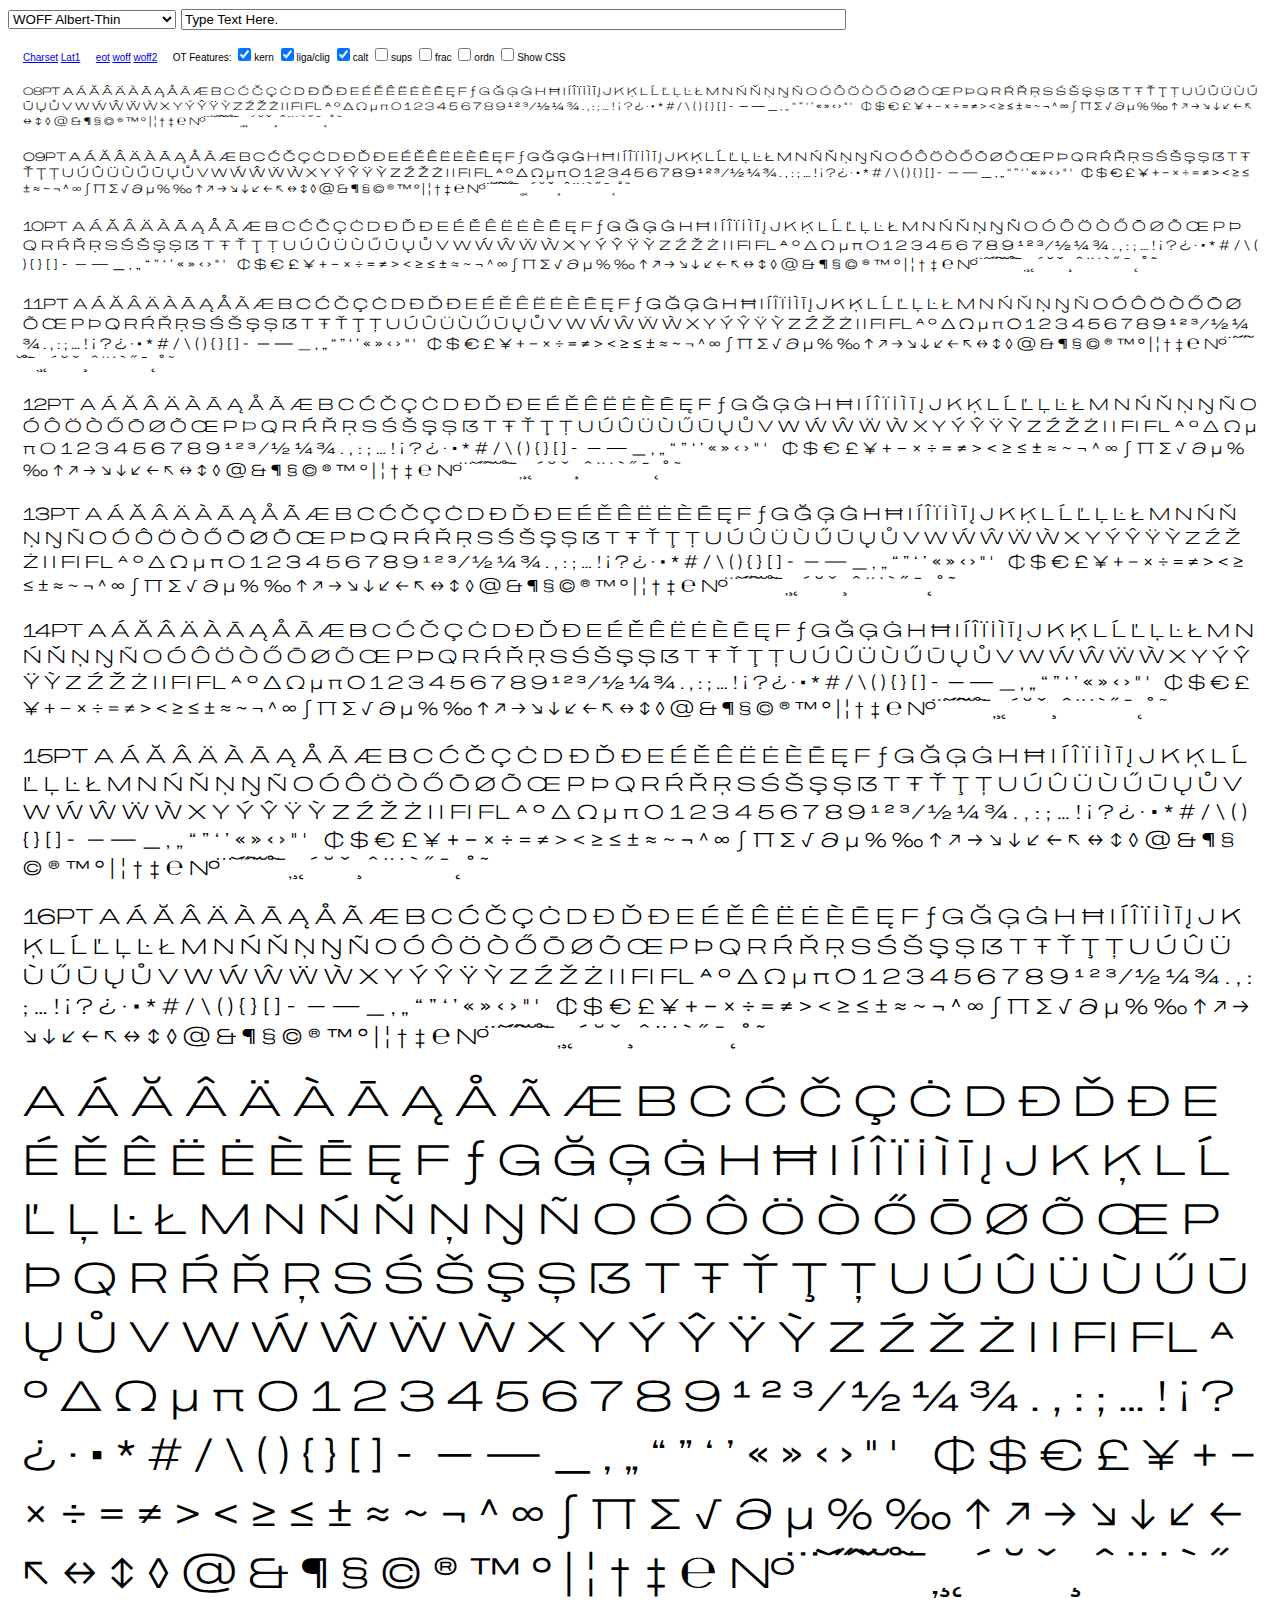
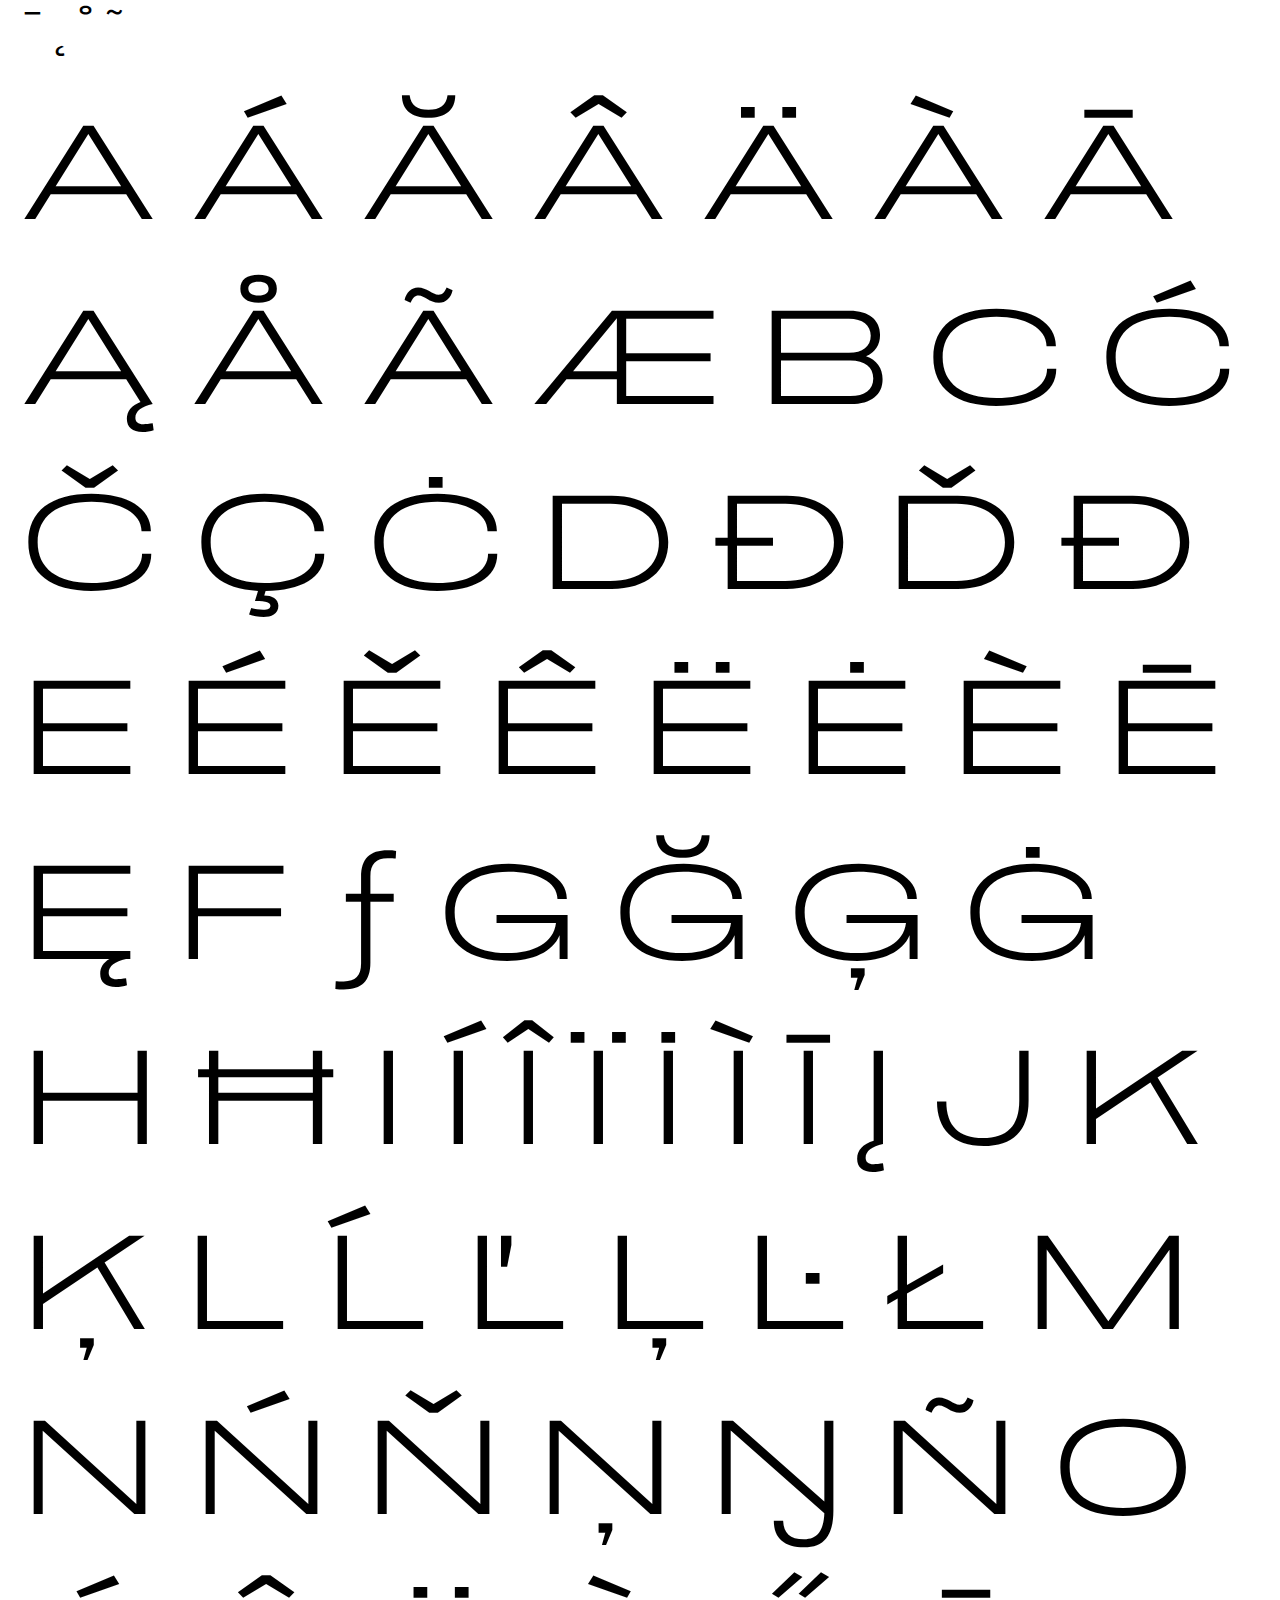
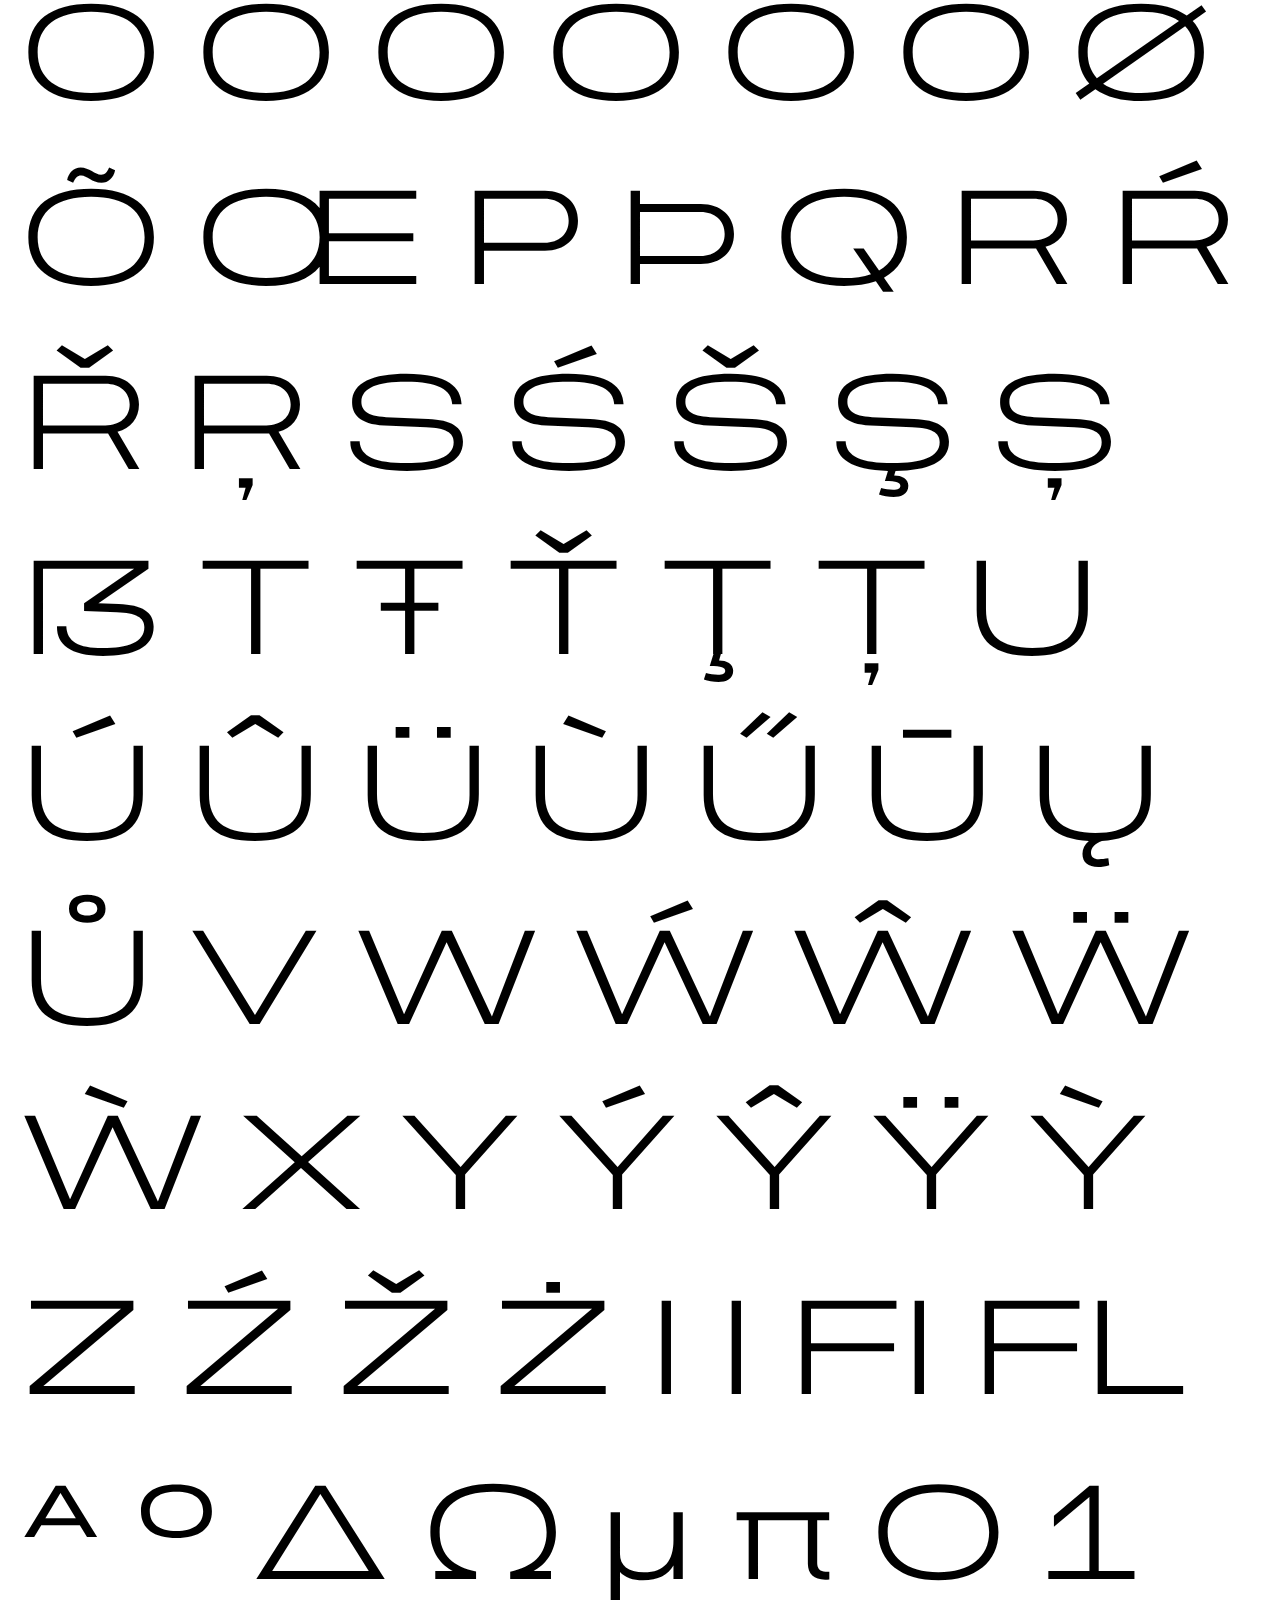
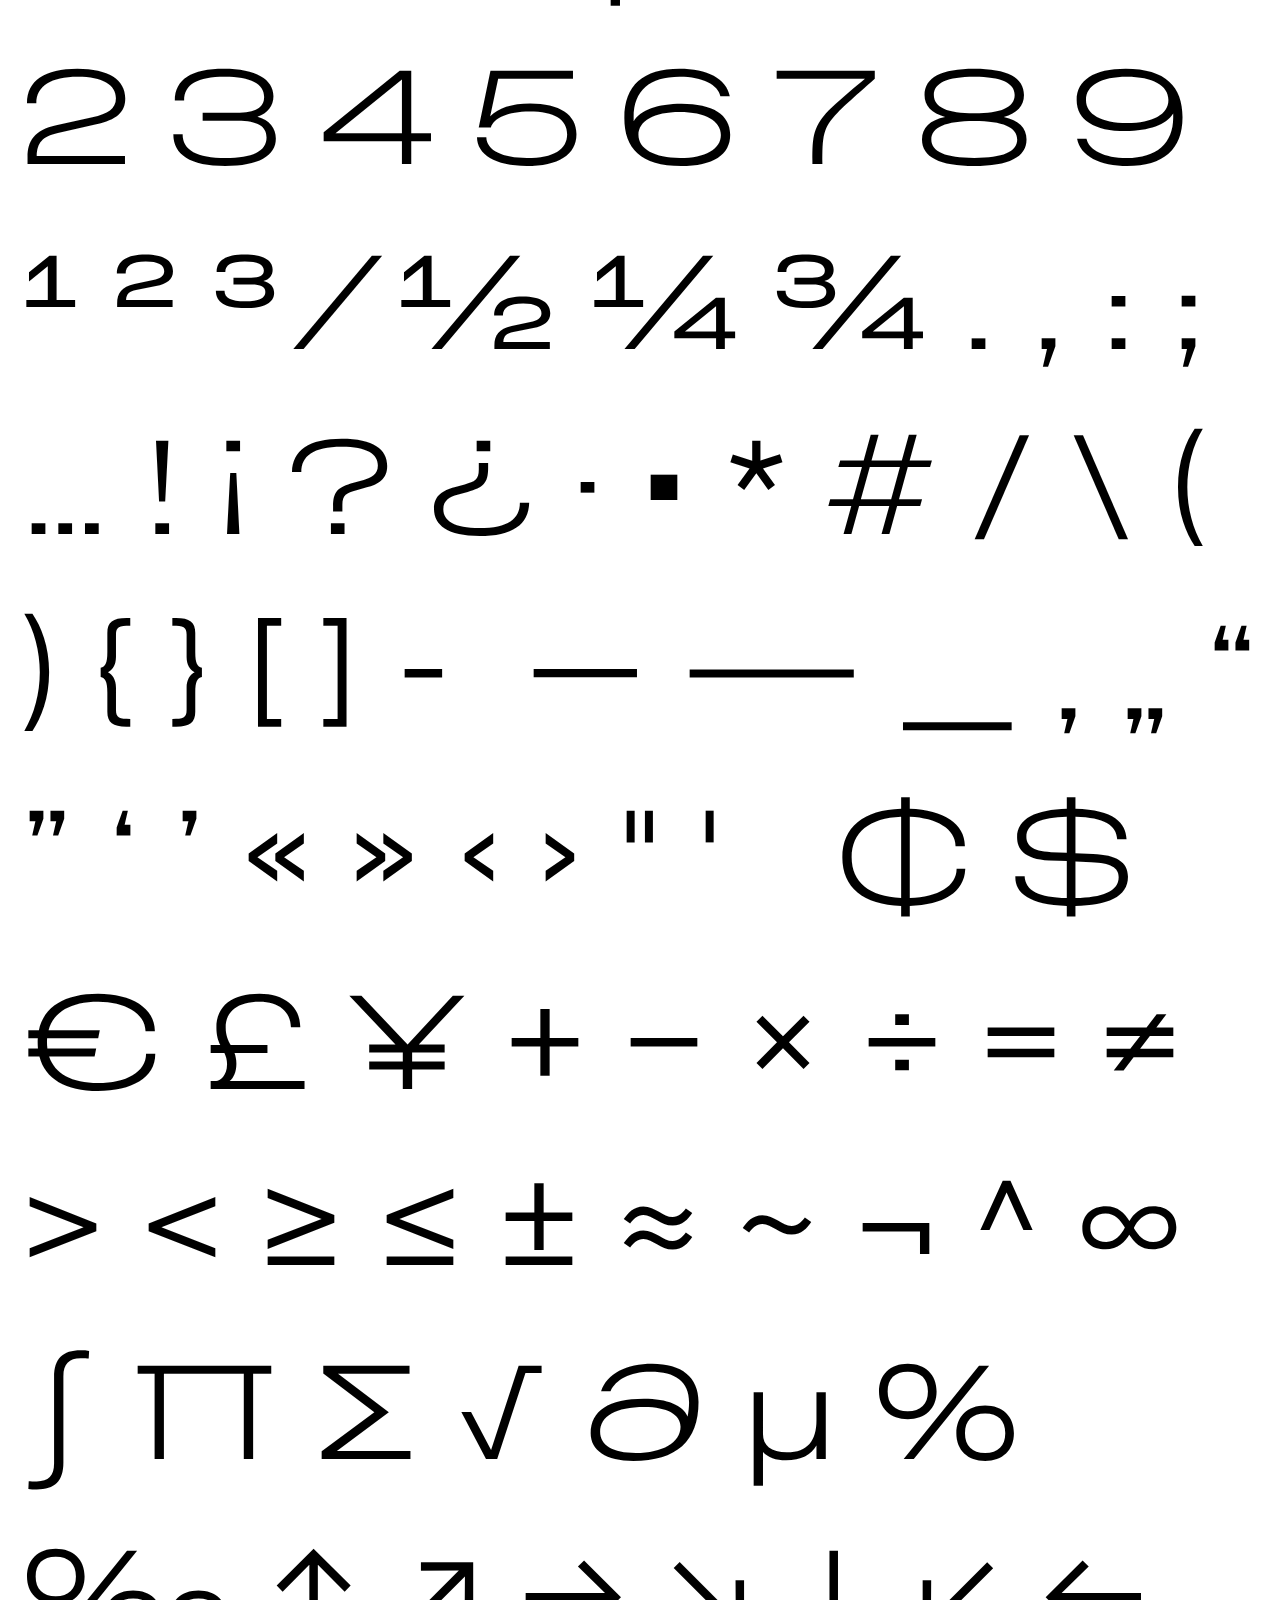
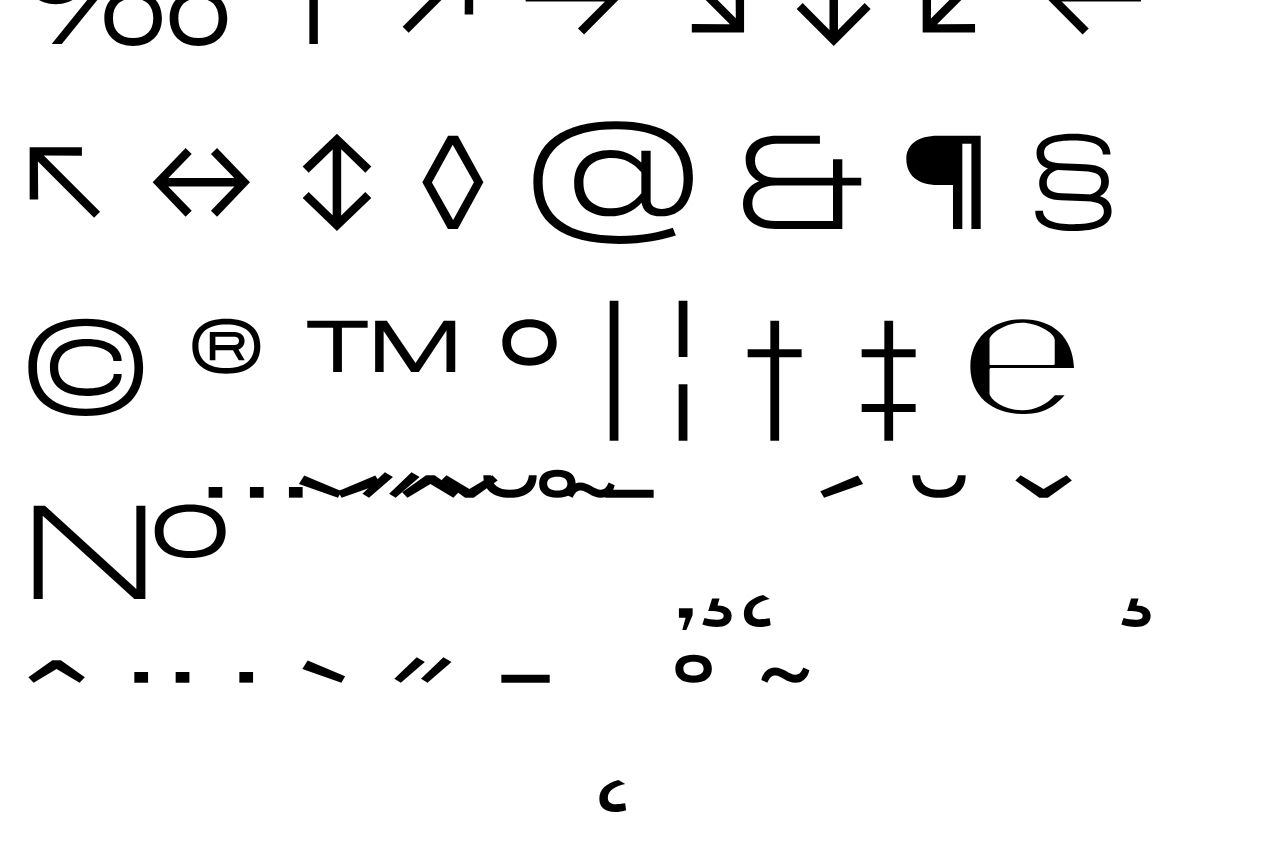
<file: fonts/fonttest.html>
<head>
	<meta http-equiv="Content-type" content="text/html; charset=utf-8">
	<meta http-equiv="X-UA-Compatible" content="IE=9">
	<title>Albert</title>
	<style type="text/css" media="screen">
		@font-face { font-family: 'WOFF Albert-Thin'; src: url('Albert-Thin.woff'); }
		@font-face { font-family: 'WOFF Albert-Extralight'; src: url('Albert-Extralight.woff'); }
		@font-face { font-family: 'WOFF Albert-Light'; src: url('Albert-Light.woff'); }
		@font-face { font-family: 'WOFF Albert-Regular'; src: url('Albert-Regular.woff'); }
		@font-face { font-family: 'WOFF Albert-Medium'; src: url('Albert-Medium.woff'); }
		@font-face { font-family: 'WOFF Albert-Semibold'; src: url('Albert-Semibold.woff'); }
		@font-face { font-family: 'WOFF Albert-Bold'; src: url('Albert-Bold.woff'); }
		@font-face { font-family: 'WOFF Albert-Extrabold'; src: url('Albert-Extrabold.woff'); }
		@font-face { font-family: 'WOFF Albert-Black'; src: url('Albert-Black.woff'); }
		@font-face { font-family: 'WOFF2 Albert-Thin'; src: url('Albert-Thin.woff2'); }
		@font-face { font-family: 'WOFF2 Albert-Extralight'; src: url('Albert-Extralight.woff2'); }
		@font-face { font-family: 'WOFF2 Albert-Light'; src: url('Albert-Light.woff2'); }
		@font-face { font-family: 'WOFF2 Albert-Regular'; src: url('Albert-Regular.woff2'); }
		@font-face { font-family: 'WOFF2 Albert-Medium'; src: url('Albert-Medium.woff2'); }
		@font-face { font-family: 'WOFF2 Albert-Semibold'; src: url('Albert-Semibold.woff2'); }
		@font-face { font-family: 'WOFF2 Albert-Bold'; src: url('Albert-Bold.woff2'); }
		@font-face { font-family: 'WOFF2 Albert-Extrabold'; src: url('Albert-Extrabold.woff2'); }
		@font-face { font-family: 'WOFF2 Albert-Black'; src: url('Albert-Black.woff2'); }
		@font-face { font-family: 'EOT Albert-Thin'; src: url('Albert-Thin.eot'); }
		@font-face { font-family: 'EOT Albert-Extralight'; src: url('Albert-Extralight.eot'); }
		@font-face { font-family: 'EOT Albert-Light'; src: url('Albert-Light.eot'); }
		@font-face { font-family: 'EOT Albert-Regular'; src: url('Albert-Regular.eot'); }
		@font-face { font-family: 'EOT Albert-Medium'; src: url('Albert-Medium.eot'); }
		@font-face { font-family: 'EOT Albert-Semibold'; src: url('Albert-Semibold.eot'); }
		@font-face { font-family: 'EOT Albert-Bold'; src: url('Albert-Bold.eot'); }
		@font-face { font-family: 'EOT Albert-Extrabold'; src: url('Albert-Extrabold.eot'); }
		@font-face { font-family: 'EOT Albert-Black'; src: url('Albert-Black.eot'); }
		
		body { 
			font-family: "WOFF Albert-Thin"; 
			font-feature-settings: "kern" on, "liga" on, "calt" on;
			-moz-font-feature-settings: "kern" on, "liga" on, "calt" on;
			-webkit-font-feature-settings: "kern" on, "liga" on, "calt" on;
			-ms-font-feature-settings: "kern" on, "liga" on, "calt" on;
			-o-font-feature-settings: "kern" on, "liga" on, "calt" on;
		}
		p { padding: 5px; margin: 10px; }
		p#p08 { font-size: 08pt; }
		p#p09 { font-size: 09pt; }
		p#p10 { font-size: 10pt; }
		p#p11 { font-size: 11pt; }
		p#p12 { font-size: 12pt; }
		p#p13 { font-size: 13pt; }
		p#p14 { font-size: 14pt; }
		p#p15 { font-size: 15pt; }
		p#p16 { font-size: 16pt; }
		p#largeParagraph { font-size: 32pt; }
		p#veryLargeParagraph { font-size: 100pt; }		
	</style>
	<script type="text/javascript">
		function updateParagraph() {
			// update paragraph text based on user input:
			var txt = document.getElementById('textInput');
			var paragraphs = ['p08','p09','p10','p11','p12','p13','p14','p15','p16','largeParagraph','veryLargeParagraph'];
			for (i = 0; i < paragraphs.length; i++) {
				paragraphID = paragraphs[i];
				var paragraph = document.getElementById(paragraphID);
				paragraph.textContent = txt.value;
			}
		}
		function updateFeatures() {
			// update features based on user input:
			// first, get feature on/off line:
			var cssCode = "";
			var codeLine = "";
			var checkboxes = document.getElementsByClassName("otFeature")
			for (i = 0; i < checkboxes.length; i++) {
				var checkbox = checkboxes[i];
				codeLine += '"'+checkbox.name+'" ';
				codeLine += checkbox.checked ? 'on, ' : 'off, ';
				if (checkbox.name=="kern") {
					cssCode += "font-kerning: "
					cssCode += checkbox.checked ? 'normal; ' : 'none; ';
				} else if (checkbox.name=="liga") {
					codeLine += '"clig" '
					codeLine += checkbox.checked ? 'on, ' : 'off, ';
					cssCode += "font-variant-ligatures: "
					cssCode += checkbox.checked ? 'common-ligatures contextual; ' : 'no-common-ligatures no-contextual; ';
				} else if (checkbox.name=="dlig") {
					cssCode += "font-variant-ligatures: "
					cssCode += checkbox.checked ? 'discretionary-ligatures; ' : 'no-discretionary-ligatures; ';
				} else if (checkbox.name=="hlig") {
					cssCode += "font-variant-ligatures: "
					cssCode += checkbox.checked ? 'historical-ligatures; ' : 'no-historical-ligatures; ';
				}
			}
			codeLine = codeLine.slice(0, -2)
			
			// then, apply line for every browser:
			var prefixes = ["","-moz-","-webkit-","-ms-","-o-",];
			var suffix = "font-feature-settings: "
			for (i = 0; i < prefixes.length; i++) {
				var prefix = prefixes[i];
				cssCode += prefix
				cssCode += suffix
				cssCode += codeLine
				cssCode += "; "
			}
			
			document.getElementById('fontTestBody').style.cssText = cssCode;
			document.getElementById('featureLine').innerHTML = cssCode.replace(/;/g,";<br/>");
			changeFont();
		}
		function changeFont() {
			var selector = document.getElementById('fontFamilySelector');
			var selected_index = selector.selectedIndex;
			var selected_option_text = selector.options[selected_index].text;
			document.getElementById('fontTestBody').style.fontFamily = selected_option_text;
		}
		function setDefaultText(defaultText) {
			document.getElementById('textInput').value = decodeEntities(defaultText);
			updateParagraph();
		}
		function setLat1() {
			var lat1 = "abcdefghijklm nopqrstuvwxyz ABCDEFGHIJKLM NOPQRSTUVWXYZ &Agrave;&Aacute;&Acirc;&Atilde;&Auml;&Aring;&AElig;&Ccedil;&Egrave;&Eacute;&Ecirc;&Euml;&Igrave;&Iacute;&Icirc;&Iuml;&ETH;&Ntilde;&Ograve;&Oacute;&Ocirc;&Otilde;&Ouml;&Oslash;&OElig;&THORN;&Ugrave;&Uacute;&Ucirc;&Uuml;&Yacute;&Yuml; &agrave;&aacute;&acirc;&atilde;&auml;&aring;&aelig;&ccedil;&egrave;&eacute;&ecirc;&euml;&igrave;&iacute;&icirc;&iuml;&eth;&ntilde;&ograve;&oacute;&ocirc;&otilde;&ouml;&oslash;&oelig;&thorn;&szlig;&ugrave;&uacute;&ucirc;&uuml;&yacute;&yuml; .,:;&middot;&hellip;&iquest;?&iexcl;!&laquo;&raquo;&lsaquo;&rsaquo; /|&brvbar;\()[]{}_-&ndash;&mdash;&sbquo;&bdquo;&lsquo;&rsquo;&ldquo;&rdquo;&quot;&#x27; #&amp;&sect;@&bull;&shy;*&dagger;&Dagger;&para; +&times;&divide;&plusmn;=&lt;&gt;&not;&mu; ^~&acute;`&circ;&macr;&tilde;&uml;&cedil; &yen;&euro;&pound;$&cent;&curren;&fnof; &trade;&reg;&copy; 1234567890 &ordf;&ordm;&deg;%&permil; &sup1;&sup2;&sup3;&frac14;&frac12;&frac34;";
			return setDefaultText(lat1);
		}
		function setCharset() {
			var completeCharSet = "&#x0041; &#x00C1; &#x0102; &#x00C2; &#x00C4; &#x00C0; &#x0100; &#x0104; &#x00C5; &#x00C3; &#x00C6; &#x0042; &#x0043; &#x0106; &#x010C; &#x00C7; &#x010A; &#x0044; &#x00D0; &#x010E; &#x0110; &#x0045; &#x00C9; &#x011A; &#x00CA; &#x00CB; &#x0116; &#x00C8; &#x0112; &#x0118; &#x0046; &#x0191; &#x0047; &#x011E; &#x0122; &#x0120; &#x0048; &#x0126; &#x0049; &#x00CD; &#x00CE; &#x00CF; &#x0130; &#x00CC; &#x012A; &#x012E; &#x004A; &#x004B; &#x0136; &#x004C; &#x0139; &#x013D; &#x013B; &#x013F; &#x0141; &#x004D; &#x004E; &#x0143; &#x0147; &#x0145; &#x014A; &#x00D1; &#x004F; &#x00D3; &#x00D4; &#x00D6; &#x00D2; &#x0150; &#x014C; &#x00D8; &#x00D5; &#x0152; &#x0050; &#x00DE; &#x0051; &#x0052; &#x0154; &#x0158; &#x0156; &#x0053; &#x015A; &#x0160; &#x015E; &#x0218; &#x1E9E; &#x0054; &#x0166; &#x0164; &#x0162; &#x021A; &#x0055; &#x00DA; &#x00DB; &#x00DC; &#x00D9; &#x0170; &#x016A; &#x0172; &#x016E; &#x0056; &#x0057; &#x1E82; &#x0174; &#x1E84; &#x1E80; &#x0058; &#x0059; &#x00DD; &#x0176; &#x0178; &#x1EF2; &#x005A; &#x0179; &#x017D; &#x017B; &#x0069; &#x0131; &#xFB01; &#xFB02; &#x00AA; &#x00BA; &#x0394; &#x03A9; &#x03BC; &#x03C0; &#x0030; &#x0031; &#x0032; &#x0033; &#x0034; &#x0035; &#x0036; &#x0037; &#x0038; &#x0039; &#x00B9; &#x00B2; &#x00B3; &#x2044; &#x00BD; &#x00BC; &#x00BE; &#x002E; &#x002C; &#x003A; &#x003B; &#x2026; &#x0021; &#x00A1; &#x003F; &#x00BF; &#x00B7; &#x2022; &#x002A; &#x0023; &#x002F; &#x005C; &#x0028; &#x0029; &#x007B; &#x007D; &#x005B; &#x005D; &#x002D; &#x00AD; &#x2013; &#x2014; &#x005F; &#x201A; &#x201E; &#x201C; &#x201D; &#x2018; &#x2019; &#x00AB; &#x00BB; &#x2039; &#x203A; &#x0022; &#x0027; &#x0020; &#x00A0; &#x00A2; &#x0024; &#x20AC; &#x00A3; &#x00A5; &#x002B; &#x2212; &#x00D7; &#x00F7; &#x003D; &#x2260; &#x003E; &#x003C; &#x2265; &#x2264; &#x00B1; &#x2248; &#x007E; &#x00AC; &#x005E; &#x221E; &#x222B; &#x220F; &#x2211; &#x221A; &#x2202; &#x00B5; &#x0025; &#x2030; &#x2191; &#x2197; &#x2192; &#x2198; &#x2193; &#x2199; &#x2190; &#x2196; &#x2194; &#x2195; &#x25CA; &#x0040; &#x0026; &#x00B6; &#x00A7; &#x00A9; &#x00AE; &#x2122; &#x00B0; &#x007C; &#x00A6; &#x2020; &#x2021; &#x212E; &#x2116; &#x0308; &#x0307; &#x0300; &#x0301; &#x030B; &#x0302; &#x030C; &#x0306; &#x030A; &#x0303; &#x0304; &#x0326; &#x0327; &#x0328; &#x00B4; &#x02D8; &#x02C7; &#x00B8; &#x02C6; &#x00A8; &#x02D9; &#x0060; &#x02DD; &#x00AF; &#x02DB; &#x02DA; &#x02DC;";
			setDefaultText(completeCharSet);
		}
		function decodeEntities(string){
			var elem = document.createElement('div');
			elem.innerHTML = string;
			return elem.textContent;
		}
	</script>
</head>
<body id="fontTestBody">
	<select size="1" id="fontFamilySelector" name="fontFamilySelector" onchange="changeFont()">
		<option value="Albert-Thin.woff">WOFF Albert-Thin</option>
		<option value="Albert-Extralight.woff">WOFF Albert-Extralight</option>
		<option value="Albert-Light.woff">WOFF Albert-Light</option>
		<option value="Albert-Regular.woff">WOFF Albert-Regular</option>
		<option value="Albert-Medium.woff">WOFF Albert-Medium</option>
		<option value="Albert-Semibold.woff">WOFF Albert-Semibold</option>
		<option value="Albert-Bold.woff">WOFF Albert-Bold</option>
		<option value="Albert-Extrabold.woff">WOFF Albert-Extrabold</option>
		<option value="Albert-Black.woff">WOFF Albert-Black</option>
		<option value="Albert-Thin.woff2">WOFF2 Albert-Thin</option>
		<option value="Albert-Extralight.woff2">WOFF2 Albert-Extralight</option>
		<option value="Albert-Light.woff2">WOFF2 Albert-Light</option>
		<option value="Albert-Regular.woff2">WOFF2 Albert-Regular</option>
		<option value="Albert-Medium.woff2">WOFF2 Albert-Medium</option>
		<option value="Albert-Semibold.woff2">WOFF2 Albert-Semibold</option>
		<option value="Albert-Bold.woff2">WOFF2 Albert-Bold</option>
		<option value="Albert-Extrabold.woff2">WOFF2 Albert-Extrabold</option>
		<option value="Albert-Black.woff2">WOFF2 Albert-Black</option>
		<option value="Albert-Thin.eot">EOT Albert-Thin</option>
		<option value="Albert-Extralight.eot">EOT Albert-Extralight</option>
		<option value="Albert-Light.eot">EOT Albert-Light</option>
		<option value="Albert-Regular.eot">EOT Albert-Regular</option>
		<option value="Albert-Medium.eot">EOT Albert-Medium</option>
		<option value="Albert-Semibold.eot">EOT Albert-Semibold</option>
		<option value="Albert-Bold.eot">EOT Albert-Bold</option>
		<option value="Albert-Extrabold.eot">EOT Albert-Extrabold</option>
		<option value="Albert-Black.eot">EOT Albert-Black</option>
	</select>
	<input type="text" value="Type Text Here." id="textInput" onclick="this.select();" onkeyup="updateParagraph()" size="80" />
	<p style="font-size:x-small; font-family: sans-serif;">
		<a href="javascript:setCharset();">Charset</a>
		<a href="javascript:setLat1();">Lat1</a>
		&emsp;
		<a href="https://caniuse.com/#feat=eot">eot</a>
		<a href="https://caniuse.com/#feat=woff">woff</a>
		<a href="https://caniuse.com/#feat=woff2">woff2</a>
		&emsp;
		OT Features:
		<label><input type="checkbox" name="kern" value="kern" class="otFeature" onchange="updateFeatures()" checked>kern</label>
		<label><input type="checkbox" name="liga" value="liga" class="otFeature" onchange="updateFeatures()" checked>liga/clig</label>
		<label><input type="checkbox" name="calt" value="calt" class="otFeature" onchange="updateFeatures()" checked>calt</label>
		<label><input type="checkbox" name="sups" value="sups" class="otFeature" onchange="updateFeatures()">sups</label>
		<label><input type="checkbox" name="frac" value="frac" class="otFeature" onchange="updateFeatures()">frac</label>
		<label><input type="checkbox" name="ordn" value="ordn" class="otFeature" onchange="updateFeatures()">ordn</label>
		<label><input type="checkbox" name="show" value="show" onchange="updateFeatures();document.getElementById('featureLine').style.display=this.checked?'':'none'">Show CSS</label>
	</p>
	<p id="featureLine" style="font-size:x-small;font:sans-serif;display:none;">font-feature-settings: "kern" on, "liga" on, "calt" on;</p>
	<p id="p08">08pt &#x0041; &#x00C1; &#x0102; &#x00C2; &#x00C4; &#x00C0; &#x0100; &#x0104; &#x00C5; &#x00C3; &#x00C6; &#x0042; &#x0043; &#x0106; &#x010C; &#x00C7; &#x010A; &#x0044; &#x00D0; &#x010E; &#x0110; &#x0045; &#x00C9; &#x011A; &#x00CA; &#x00CB; &#x0116; &#x00C8; &#x0112; &#x0118; &#x0046; &#x0191; &#x0047; &#x011E; &#x0122; &#x0120; &#x0048; &#x0126; &#x0049; &#x00CD; &#x00CE; &#x00CF; &#x0130; &#x00CC; &#x012A; &#x012E; &#x004A; &#x004B; &#x0136; &#x004C; &#x0139; &#x013D; &#x013B; &#x013F; &#x0141; &#x004D; &#x004E; &#x0143; &#x0147; &#x0145; &#x014A; &#x00D1; &#x004F; &#x00D3; &#x00D4; &#x00D6; &#x00D2; &#x0150; &#x014C; &#x00D8; &#x00D5; &#x0152; &#x0050; &#x00DE; &#x0051; &#x0052; &#x0154; &#x0158; &#x0156; &#x0053; &#x015A; &#x0160; &#x015E; &#x0218; &#x1E9E; &#x0054; &#x0166; &#x0164; &#x0162; &#x021A; &#x0055; &#x00DA; &#x00DB; &#x00DC; &#x00D9; &#x0170; &#x016A; &#x0172; &#x016E; &#x0056; &#x0057; &#x1E82; &#x0174; &#x1E84; &#x1E80; &#x0058; &#x0059; &#x00DD; &#x0176; &#x0178; &#x1EF2; &#x005A; &#x0179; &#x017D; &#x017B; &#x0069; &#x0131; &#xFB01; &#xFB02; &#x00AA; &#x00BA; &#x0394; &#x03A9; &#x03BC; &#x03C0; &#x0030; &#x0031; &#x0032; &#x0033; &#x0034; &#x0035; &#x0036; &#x0037; &#x0038; &#x0039; &#x00B9; &#x00B2; &#x00B3; &#x2044; &#x00BD; &#x00BC; &#x00BE; &#x002E; &#x002C; &#x003A; &#x003B; &#x2026; &#x0021; &#x00A1; &#x003F; &#x00BF; &#x00B7; &#x2022; &#x002A; &#x0023; &#x002F; &#x005C; &#x0028; &#x0029; &#x007B; &#x007D; &#x005B; &#x005D; &#x002D; &#x00AD; &#x2013; &#x2014; &#x005F; &#x201A; &#x201E; &#x201C; &#x201D; &#x2018; &#x2019; &#x00AB; &#x00BB; &#x2039; &#x203A; &#x0022; &#x0027; &#x0020; &#x00A0; &#x00A2; &#x0024; &#x20AC; &#x00A3; &#x00A5; &#x002B; &#x2212; &#x00D7; &#x00F7; &#x003D; &#x2260; &#x003E; &#x003C; &#x2265; &#x2264; &#x00B1; &#x2248; &#x007E; &#x00AC; &#x005E; &#x221E; &#x222B; &#x220F; &#x2211; &#x221A; &#x2202; &#x00B5; &#x0025; &#x2030; &#x2191; &#x2197; &#x2192; &#x2198; &#x2193; &#x2199; &#x2190; &#x2196; &#x2194; &#x2195; &#x25CA; &#x0040; &#x0026; &#x00B6; &#x00A7; &#x00A9; &#x00AE; &#x2122; &#x00B0; &#x007C; &#x00A6; &#x2020; &#x2021; &#x212E; &#x2116; &#x0308; &#x0307; &#x0300; &#x0301; &#x030B; &#x0302; &#x030C; &#x0306; &#x030A; &#x0303; &#x0304; &#x0326; &#x0327; &#x0328; &#x00B4; &#x02D8; &#x02C7; &#x00B8; &#x02C6; &#x00A8; &#x02D9; &#x0060; &#x02DD; &#x00AF; &#x02DB; &#x02DA; &#x02DC;</p>
	<p id="p09">09pt &#x0041; &#x00C1; &#x0102; &#x00C2; &#x00C4; &#x00C0; &#x0100; &#x0104; &#x00C5; &#x00C3; &#x00C6; &#x0042; &#x0043; &#x0106; &#x010C; &#x00C7; &#x010A; &#x0044; &#x00D0; &#x010E; &#x0110; &#x0045; &#x00C9; &#x011A; &#x00CA; &#x00CB; &#x0116; &#x00C8; &#x0112; &#x0118; &#x0046; &#x0191; &#x0047; &#x011E; &#x0122; &#x0120; &#x0048; &#x0126; &#x0049; &#x00CD; &#x00CE; &#x00CF; &#x0130; &#x00CC; &#x012A; &#x012E; &#x004A; &#x004B; &#x0136; &#x004C; &#x0139; &#x013D; &#x013B; &#x013F; &#x0141; &#x004D; &#x004E; &#x0143; &#x0147; &#x0145; &#x014A; &#x00D1; &#x004F; &#x00D3; &#x00D4; &#x00D6; &#x00D2; &#x0150; &#x014C; &#x00D8; &#x00D5; &#x0152; &#x0050; &#x00DE; &#x0051; &#x0052; &#x0154; &#x0158; &#x0156; &#x0053; &#x015A; &#x0160; &#x015E; &#x0218; &#x1E9E; &#x0054; &#x0166; &#x0164; &#x0162; &#x021A; &#x0055; &#x00DA; &#x00DB; &#x00DC; &#x00D9; &#x0170; &#x016A; &#x0172; &#x016E; &#x0056; &#x0057; &#x1E82; &#x0174; &#x1E84; &#x1E80; &#x0058; &#x0059; &#x00DD; &#x0176; &#x0178; &#x1EF2; &#x005A; &#x0179; &#x017D; &#x017B; &#x0069; &#x0131; &#xFB01; &#xFB02; &#x00AA; &#x00BA; &#x0394; &#x03A9; &#x03BC; &#x03C0; &#x0030; &#x0031; &#x0032; &#x0033; &#x0034; &#x0035; &#x0036; &#x0037; &#x0038; &#x0039; &#x00B9; &#x00B2; &#x00B3; &#x2044; &#x00BD; &#x00BC; &#x00BE; &#x002E; &#x002C; &#x003A; &#x003B; &#x2026; &#x0021; &#x00A1; &#x003F; &#x00BF; &#x00B7; &#x2022; &#x002A; &#x0023; &#x002F; &#x005C; &#x0028; &#x0029; &#x007B; &#x007D; &#x005B; &#x005D; &#x002D; &#x00AD; &#x2013; &#x2014; &#x005F; &#x201A; &#x201E; &#x201C; &#x201D; &#x2018; &#x2019; &#x00AB; &#x00BB; &#x2039; &#x203A; &#x0022; &#x0027; &#x0020; &#x00A0; &#x00A2; &#x0024; &#x20AC; &#x00A3; &#x00A5; &#x002B; &#x2212; &#x00D7; &#x00F7; &#x003D; &#x2260; &#x003E; &#x003C; &#x2265; &#x2264; &#x00B1; &#x2248; &#x007E; &#x00AC; &#x005E; &#x221E; &#x222B; &#x220F; &#x2211; &#x221A; &#x2202; &#x00B5; &#x0025; &#x2030; &#x2191; &#x2197; &#x2192; &#x2198; &#x2193; &#x2199; &#x2190; &#x2196; &#x2194; &#x2195; &#x25CA; &#x0040; &#x0026; &#x00B6; &#x00A7; &#x00A9; &#x00AE; &#x2122; &#x00B0; &#x007C; &#x00A6; &#x2020; &#x2021; &#x212E; &#x2116; &#x0308; &#x0307; &#x0300; &#x0301; &#x030B; &#x0302; &#x030C; &#x0306; &#x030A; &#x0303; &#x0304; &#x0326; &#x0327; &#x0328; &#x00B4; &#x02D8; &#x02C7; &#x00B8; &#x02C6; &#x00A8; &#x02D9; &#x0060; &#x02DD; &#x00AF; &#x02DB; &#x02DA; &#x02DC;</p>
	<p id="p10">10pt &#x0041; &#x00C1; &#x0102; &#x00C2; &#x00C4; &#x00C0; &#x0100; &#x0104; &#x00C5; &#x00C3; &#x00C6; &#x0042; &#x0043; &#x0106; &#x010C; &#x00C7; &#x010A; &#x0044; &#x00D0; &#x010E; &#x0110; &#x0045; &#x00C9; &#x011A; &#x00CA; &#x00CB; &#x0116; &#x00C8; &#x0112; &#x0118; &#x0046; &#x0191; &#x0047; &#x011E; &#x0122; &#x0120; &#x0048; &#x0126; &#x0049; &#x00CD; &#x00CE; &#x00CF; &#x0130; &#x00CC; &#x012A; &#x012E; &#x004A; &#x004B; &#x0136; &#x004C; &#x0139; &#x013D; &#x013B; &#x013F; &#x0141; &#x004D; &#x004E; &#x0143; &#x0147; &#x0145; &#x014A; &#x00D1; &#x004F; &#x00D3; &#x00D4; &#x00D6; &#x00D2; &#x0150; &#x014C; &#x00D8; &#x00D5; &#x0152; &#x0050; &#x00DE; &#x0051; &#x0052; &#x0154; &#x0158; &#x0156; &#x0053; &#x015A; &#x0160; &#x015E; &#x0218; &#x1E9E; &#x0054; &#x0166; &#x0164; &#x0162; &#x021A; &#x0055; &#x00DA; &#x00DB; &#x00DC; &#x00D9; &#x0170; &#x016A; &#x0172; &#x016E; &#x0056; &#x0057; &#x1E82; &#x0174; &#x1E84; &#x1E80; &#x0058; &#x0059; &#x00DD; &#x0176; &#x0178; &#x1EF2; &#x005A; &#x0179; &#x017D; &#x017B; &#x0069; &#x0131; &#xFB01; &#xFB02; &#x00AA; &#x00BA; &#x0394; &#x03A9; &#x03BC; &#x03C0; &#x0030; &#x0031; &#x0032; &#x0033; &#x0034; &#x0035; &#x0036; &#x0037; &#x0038; &#x0039; &#x00B9; &#x00B2; &#x00B3; &#x2044; &#x00BD; &#x00BC; &#x00BE; &#x002E; &#x002C; &#x003A; &#x003B; &#x2026; &#x0021; &#x00A1; &#x003F; &#x00BF; &#x00B7; &#x2022; &#x002A; &#x0023; &#x002F; &#x005C; &#x0028; &#x0029; &#x007B; &#x007D; &#x005B; &#x005D; &#x002D; &#x00AD; &#x2013; &#x2014; &#x005F; &#x201A; &#x201E; &#x201C; &#x201D; &#x2018; &#x2019; &#x00AB; &#x00BB; &#x2039; &#x203A; &#x0022; &#x0027; &#x0020; &#x00A0; &#x00A2; &#x0024; &#x20AC; &#x00A3; &#x00A5; &#x002B; &#x2212; &#x00D7; &#x00F7; &#x003D; &#x2260; &#x003E; &#x003C; &#x2265; &#x2264; &#x00B1; &#x2248; &#x007E; &#x00AC; &#x005E; &#x221E; &#x222B; &#x220F; &#x2211; &#x221A; &#x2202; &#x00B5; &#x0025; &#x2030; &#x2191; &#x2197; &#x2192; &#x2198; &#x2193; &#x2199; &#x2190; &#x2196; &#x2194; &#x2195; &#x25CA; &#x0040; &#x0026; &#x00B6; &#x00A7; &#x00A9; &#x00AE; &#x2122; &#x00B0; &#x007C; &#x00A6; &#x2020; &#x2021; &#x212E; &#x2116; &#x0308; &#x0307; &#x0300; &#x0301; &#x030B; &#x0302; &#x030C; &#x0306; &#x030A; &#x0303; &#x0304; &#x0326; &#x0327; &#x0328; &#x00B4; &#x02D8; &#x02C7; &#x00B8; &#x02C6; &#x00A8; &#x02D9; &#x0060; &#x02DD; &#x00AF; &#x02DB; &#x02DA; &#x02DC;</p>
	<p id="p11">11pt &#x0041; &#x00C1; &#x0102; &#x00C2; &#x00C4; &#x00C0; &#x0100; &#x0104; &#x00C5; &#x00C3; &#x00C6; &#x0042; &#x0043; &#x0106; &#x010C; &#x00C7; &#x010A; &#x0044; &#x00D0; &#x010E; &#x0110; &#x0045; &#x00C9; &#x011A; &#x00CA; &#x00CB; &#x0116; &#x00C8; &#x0112; &#x0118; &#x0046; &#x0191; &#x0047; &#x011E; &#x0122; &#x0120; &#x0048; &#x0126; &#x0049; &#x00CD; &#x00CE; &#x00CF; &#x0130; &#x00CC; &#x012A; &#x012E; &#x004A; &#x004B; &#x0136; &#x004C; &#x0139; &#x013D; &#x013B; &#x013F; &#x0141; &#x004D; &#x004E; &#x0143; &#x0147; &#x0145; &#x014A; &#x00D1; &#x004F; &#x00D3; &#x00D4; &#x00D6; &#x00D2; &#x0150; &#x014C; &#x00D8; &#x00D5; &#x0152; &#x0050; &#x00DE; &#x0051; &#x0052; &#x0154; &#x0158; &#x0156; &#x0053; &#x015A; &#x0160; &#x015E; &#x0218; &#x1E9E; &#x0054; &#x0166; &#x0164; &#x0162; &#x021A; &#x0055; &#x00DA; &#x00DB; &#x00DC; &#x00D9; &#x0170; &#x016A; &#x0172; &#x016E; &#x0056; &#x0057; &#x1E82; &#x0174; &#x1E84; &#x1E80; &#x0058; &#x0059; &#x00DD; &#x0176; &#x0178; &#x1EF2; &#x005A; &#x0179; &#x017D; &#x017B; &#x0069; &#x0131; &#xFB01; &#xFB02; &#x00AA; &#x00BA; &#x0394; &#x03A9; &#x03BC; &#x03C0; &#x0030; &#x0031; &#x0032; &#x0033; &#x0034; &#x0035; &#x0036; &#x0037; &#x0038; &#x0039; &#x00B9; &#x00B2; &#x00B3; &#x2044; &#x00BD; &#x00BC; &#x00BE; &#x002E; &#x002C; &#x003A; &#x003B; &#x2026; &#x0021; &#x00A1; &#x003F; &#x00BF; &#x00B7; &#x2022; &#x002A; &#x0023; &#x002F; &#x005C; &#x0028; &#x0029; &#x007B; &#x007D; &#x005B; &#x005D; &#x002D; &#x00AD; &#x2013; &#x2014; &#x005F; &#x201A; &#x201E; &#x201C; &#x201D; &#x2018; &#x2019; &#x00AB; &#x00BB; &#x2039; &#x203A; &#x0022; &#x0027; &#x0020; &#x00A0; &#x00A2; &#x0024; &#x20AC; &#x00A3; &#x00A5; &#x002B; &#x2212; &#x00D7; &#x00F7; &#x003D; &#x2260; &#x003E; &#x003C; &#x2265; &#x2264; &#x00B1; &#x2248; &#x007E; &#x00AC; &#x005E; &#x221E; &#x222B; &#x220F; &#x2211; &#x221A; &#x2202; &#x00B5; &#x0025; &#x2030; &#x2191; &#x2197; &#x2192; &#x2198; &#x2193; &#x2199; &#x2190; &#x2196; &#x2194; &#x2195; &#x25CA; &#x0040; &#x0026; &#x00B6; &#x00A7; &#x00A9; &#x00AE; &#x2122; &#x00B0; &#x007C; &#x00A6; &#x2020; &#x2021; &#x212E; &#x2116; &#x0308; &#x0307; &#x0300; &#x0301; &#x030B; &#x0302; &#x030C; &#x0306; &#x030A; &#x0303; &#x0304; &#x0326; &#x0327; &#x0328; &#x00B4; &#x02D8; &#x02C7; &#x00B8; &#x02C6; &#x00A8; &#x02D9; &#x0060; &#x02DD; &#x00AF; &#x02DB; &#x02DA; &#x02DC;</p>
	<p id="p12">12pt &#x0041; &#x00C1; &#x0102; &#x00C2; &#x00C4; &#x00C0; &#x0100; &#x0104; &#x00C5; &#x00C3; &#x00C6; &#x0042; &#x0043; &#x0106; &#x010C; &#x00C7; &#x010A; &#x0044; &#x00D0; &#x010E; &#x0110; &#x0045; &#x00C9; &#x011A; &#x00CA; &#x00CB; &#x0116; &#x00C8; &#x0112; &#x0118; &#x0046; &#x0191; &#x0047; &#x011E; &#x0122; &#x0120; &#x0048; &#x0126; &#x0049; &#x00CD; &#x00CE; &#x00CF; &#x0130; &#x00CC; &#x012A; &#x012E; &#x004A; &#x004B; &#x0136; &#x004C; &#x0139; &#x013D; &#x013B; &#x013F; &#x0141; &#x004D; &#x004E; &#x0143; &#x0147; &#x0145; &#x014A; &#x00D1; &#x004F; &#x00D3; &#x00D4; &#x00D6; &#x00D2; &#x0150; &#x014C; &#x00D8; &#x00D5; &#x0152; &#x0050; &#x00DE; &#x0051; &#x0052; &#x0154; &#x0158; &#x0156; &#x0053; &#x015A; &#x0160; &#x015E; &#x0218; &#x1E9E; &#x0054; &#x0166; &#x0164; &#x0162; &#x021A; &#x0055; &#x00DA; &#x00DB; &#x00DC; &#x00D9; &#x0170; &#x016A; &#x0172; &#x016E; &#x0056; &#x0057; &#x1E82; &#x0174; &#x1E84; &#x1E80; &#x0058; &#x0059; &#x00DD; &#x0176; &#x0178; &#x1EF2; &#x005A; &#x0179; &#x017D; &#x017B; &#x0069; &#x0131; &#xFB01; &#xFB02; &#x00AA; &#x00BA; &#x0394; &#x03A9; &#x03BC; &#x03C0; &#x0030; &#x0031; &#x0032; &#x0033; &#x0034; &#x0035; &#x0036; &#x0037; &#x0038; &#x0039; &#x00B9; &#x00B2; &#x00B3; &#x2044; &#x00BD; &#x00BC; &#x00BE; &#x002E; &#x002C; &#x003A; &#x003B; &#x2026; &#x0021; &#x00A1; &#x003F; &#x00BF; &#x00B7; &#x2022; &#x002A; &#x0023; &#x002F; &#x005C; &#x0028; &#x0029; &#x007B; &#x007D; &#x005B; &#x005D; &#x002D; &#x00AD; &#x2013; &#x2014; &#x005F; &#x201A; &#x201E; &#x201C; &#x201D; &#x2018; &#x2019; &#x00AB; &#x00BB; &#x2039; &#x203A; &#x0022; &#x0027; &#x0020; &#x00A0; &#x00A2; &#x0024; &#x20AC; &#x00A3; &#x00A5; &#x002B; &#x2212; &#x00D7; &#x00F7; &#x003D; &#x2260; &#x003E; &#x003C; &#x2265; &#x2264; &#x00B1; &#x2248; &#x007E; &#x00AC; &#x005E; &#x221E; &#x222B; &#x220F; &#x2211; &#x221A; &#x2202; &#x00B5; &#x0025; &#x2030; &#x2191; &#x2197; &#x2192; &#x2198; &#x2193; &#x2199; &#x2190; &#x2196; &#x2194; &#x2195; &#x25CA; &#x0040; &#x0026; &#x00B6; &#x00A7; &#x00A9; &#x00AE; &#x2122; &#x00B0; &#x007C; &#x00A6; &#x2020; &#x2021; &#x212E; &#x2116; &#x0308; &#x0307; &#x0300; &#x0301; &#x030B; &#x0302; &#x030C; &#x0306; &#x030A; &#x0303; &#x0304; &#x0326; &#x0327; &#x0328; &#x00B4; &#x02D8; &#x02C7; &#x00B8; &#x02C6; &#x00A8; &#x02D9; &#x0060; &#x02DD; &#x00AF; &#x02DB; &#x02DA; &#x02DC;</p>
	<p id="p13">13pt &#x0041; &#x00C1; &#x0102; &#x00C2; &#x00C4; &#x00C0; &#x0100; &#x0104; &#x00C5; &#x00C3; &#x00C6; &#x0042; &#x0043; &#x0106; &#x010C; &#x00C7; &#x010A; &#x0044; &#x00D0; &#x010E; &#x0110; &#x0045; &#x00C9; &#x011A; &#x00CA; &#x00CB; &#x0116; &#x00C8; &#x0112; &#x0118; &#x0046; &#x0191; &#x0047; &#x011E; &#x0122; &#x0120; &#x0048; &#x0126; &#x0049; &#x00CD; &#x00CE; &#x00CF; &#x0130; &#x00CC; &#x012A; &#x012E; &#x004A; &#x004B; &#x0136; &#x004C; &#x0139; &#x013D; &#x013B; &#x013F; &#x0141; &#x004D; &#x004E; &#x0143; &#x0147; &#x0145; &#x014A; &#x00D1; &#x004F; &#x00D3; &#x00D4; &#x00D6; &#x00D2; &#x0150; &#x014C; &#x00D8; &#x00D5; &#x0152; &#x0050; &#x00DE; &#x0051; &#x0052; &#x0154; &#x0158; &#x0156; &#x0053; &#x015A; &#x0160; &#x015E; &#x0218; &#x1E9E; &#x0054; &#x0166; &#x0164; &#x0162; &#x021A; &#x0055; &#x00DA; &#x00DB; &#x00DC; &#x00D9; &#x0170; &#x016A; &#x0172; &#x016E; &#x0056; &#x0057; &#x1E82; &#x0174; &#x1E84; &#x1E80; &#x0058; &#x0059; &#x00DD; &#x0176; &#x0178; &#x1EF2; &#x005A; &#x0179; &#x017D; &#x017B; &#x0069; &#x0131; &#xFB01; &#xFB02; &#x00AA; &#x00BA; &#x0394; &#x03A9; &#x03BC; &#x03C0; &#x0030; &#x0031; &#x0032; &#x0033; &#x0034; &#x0035; &#x0036; &#x0037; &#x0038; &#x0039; &#x00B9; &#x00B2; &#x00B3; &#x2044; &#x00BD; &#x00BC; &#x00BE; &#x002E; &#x002C; &#x003A; &#x003B; &#x2026; &#x0021; &#x00A1; &#x003F; &#x00BF; &#x00B7; &#x2022; &#x002A; &#x0023; &#x002F; &#x005C; &#x0028; &#x0029; &#x007B; &#x007D; &#x005B; &#x005D; &#x002D; &#x00AD; &#x2013; &#x2014; &#x005F; &#x201A; &#x201E; &#x201C; &#x201D; &#x2018; &#x2019; &#x00AB; &#x00BB; &#x2039; &#x203A; &#x0022; &#x0027; &#x0020; &#x00A0; &#x00A2; &#x0024; &#x20AC; &#x00A3; &#x00A5; &#x002B; &#x2212; &#x00D7; &#x00F7; &#x003D; &#x2260; &#x003E; &#x003C; &#x2265; &#x2264; &#x00B1; &#x2248; &#x007E; &#x00AC; &#x005E; &#x221E; &#x222B; &#x220F; &#x2211; &#x221A; &#x2202; &#x00B5; &#x0025; &#x2030; &#x2191; &#x2197; &#x2192; &#x2198; &#x2193; &#x2199; &#x2190; &#x2196; &#x2194; &#x2195; &#x25CA; &#x0040; &#x0026; &#x00B6; &#x00A7; &#x00A9; &#x00AE; &#x2122; &#x00B0; &#x007C; &#x00A6; &#x2020; &#x2021; &#x212E; &#x2116; &#x0308; &#x0307; &#x0300; &#x0301; &#x030B; &#x0302; &#x030C; &#x0306; &#x030A; &#x0303; &#x0304; &#x0326; &#x0327; &#x0328; &#x00B4; &#x02D8; &#x02C7; &#x00B8; &#x02C6; &#x00A8; &#x02D9; &#x0060; &#x02DD; &#x00AF; &#x02DB; &#x02DA; &#x02DC;</p>
	<p id="p14">14pt &#x0041; &#x00C1; &#x0102; &#x00C2; &#x00C4; &#x00C0; &#x0100; &#x0104; &#x00C5; &#x00C3; &#x00C6; &#x0042; &#x0043; &#x0106; &#x010C; &#x00C7; &#x010A; &#x0044; &#x00D0; &#x010E; &#x0110; &#x0045; &#x00C9; &#x011A; &#x00CA; &#x00CB; &#x0116; &#x00C8; &#x0112; &#x0118; &#x0046; &#x0191; &#x0047; &#x011E; &#x0122; &#x0120; &#x0048; &#x0126; &#x0049; &#x00CD; &#x00CE; &#x00CF; &#x0130; &#x00CC; &#x012A; &#x012E; &#x004A; &#x004B; &#x0136; &#x004C; &#x0139; &#x013D; &#x013B; &#x013F; &#x0141; &#x004D; &#x004E; &#x0143; &#x0147; &#x0145; &#x014A; &#x00D1; &#x004F; &#x00D3; &#x00D4; &#x00D6; &#x00D2; &#x0150; &#x014C; &#x00D8; &#x00D5; &#x0152; &#x0050; &#x00DE; &#x0051; &#x0052; &#x0154; &#x0158; &#x0156; &#x0053; &#x015A; &#x0160; &#x015E; &#x0218; &#x1E9E; &#x0054; &#x0166; &#x0164; &#x0162; &#x021A; &#x0055; &#x00DA; &#x00DB; &#x00DC; &#x00D9; &#x0170; &#x016A; &#x0172; &#x016E; &#x0056; &#x0057; &#x1E82; &#x0174; &#x1E84; &#x1E80; &#x0058; &#x0059; &#x00DD; &#x0176; &#x0178; &#x1EF2; &#x005A; &#x0179; &#x017D; &#x017B; &#x0069; &#x0131; &#xFB01; &#xFB02; &#x00AA; &#x00BA; &#x0394; &#x03A9; &#x03BC; &#x03C0; &#x0030; &#x0031; &#x0032; &#x0033; &#x0034; &#x0035; &#x0036; &#x0037; &#x0038; &#x0039; &#x00B9; &#x00B2; &#x00B3; &#x2044; &#x00BD; &#x00BC; &#x00BE; &#x002E; &#x002C; &#x003A; &#x003B; &#x2026; &#x0021; &#x00A1; &#x003F; &#x00BF; &#x00B7; &#x2022; &#x002A; &#x0023; &#x002F; &#x005C; &#x0028; &#x0029; &#x007B; &#x007D; &#x005B; &#x005D; &#x002D; &#x00AD; &#x2013; &#x2014; &#x005F; &#x201A; &#x201E; &#x201C; &#x201D; &#x2018; &#x2019; &#x00AB; &#x00BB; &#x2039; &#x203A; &#x0022; &#x0027; &#x0020; &#x00A0; &#x00A2; &#x0024; &#x20AC; &#x00A3; &#x00A5; &#x002B; &#x2212; &#x00D7; &#x00F7; &#x003D; &#x2260; &#x003E; &#x003C; &#x2265; &#x2264; &#x00B1; &#x2248; &#x007E; &#x00AC; &#x005E; &#x221E; &#x222B; &#x220F; &#x2211; &#x221A; &#x2202; &#x00B5; &#x0025; &#x2030; &#x2191; &#x2197; &#x2192; &#x2198; &#x2193; &#x2199; &#x2190; &#x2196; &#x2194; &#x2195; &#x25CA; &#x0040; &#x0026; &#x00B6; &#x00A7; &#x00A9; &#x00AE; &#x2122; &#x00B0; &#x007C; &#x00A6; &#x2020; &#x2021; &#x212E; &#x2116; &#x0308; &#x0307; &#x0300; &#x0301; &#x030B; &#x0302; &#x030C; &#x0306; &#x030A; &#x0303; &#x0304; &#x0326; &#x0327; &#x0328; &#x00B4; &#x02D8; &#x02C7; &#x00B8; &#x02C6; &#x00A8; &#x02D9; &#x0060; &#x02DD; &#x00AF; &#x02DB; &#x02DA; &#x02DC;</p>
	<p id="p15">15pt &#x0041; &#x00C1; &#x0102; &#x00C2; &#x00C4; &#x00C0; &#x0100; &#x0104; &#x00C5; &#x00C3; &#x00C6; &#x0042; &#x0043; &#x0106; &#x010C; &#x00C7; &#x010A; &#x0044; &#x00D0; &#x010E; &#x0110; &#x0045; &#x00C9; &#x011A; &#x00CA; &#x00CB; &#x0116; &#x00C8; &#x0112; &#x0118; &#x0046; &#x0191; &#x0047; &#x011E; &#x0122; &#x0120; &#x0048; &#x0126; &#x0049; &#x00CD; &#x00CE; &#x00CF; &#x0130; &#x00CC; &#x012A; &#x012E; &#x004A; &#x004B; &#x0136; &#x004C; &#x0139; &#x013D; &#x013B; &#x013F; &#x0141; &#x004D; &#x004E; &#x0143; &#x0147; &#x0145; &#x014A; &#x00D1; &#x004F; &#x00D3; &#x00D4; &#x00D6; &#x00D2; &#x0150; &#x014C; &#x00D8; &#x00D5; &#x0152; &#x0050; &#x00DE; &#x0051; &#x0052; &#x0154; &#x0158; &#x0156; &#x0053; &#x015A; &#x0160; &#x015E; &#x0218; &#x1E9E; &#x0054; &#x0166; &#x0164; &#x0162; &#x021A; &#x0055; &#x00DA; &#x00DB; &#x00DC; &#x00D9; &#x0170; &#x016A; &#x0172; &#x016E; &#x0056; &#x0057; &#x1E82; &#x0174; &#x1E84; &#x1E80; &#x0058; &#x0059; &#x00DD; &#x0176; &#x0178; &#x1EF2; &#x005A; &#x0179; &#x017D; &#x017B; &#x0069; &#x0131; &#xFB01; &#xFB02; &#x00AA; &#x00BA; &#x0394; &#x03A9; &#x03BC; &#x03C0; &#x0030; &#x0031; &#x0032; &#x0033; &#x0034; &#x0035; &#x0036; &#x0037; &#x0038; &#x0039; &#x00B9; &#x00B2; &#x00B3; &#x2044; &#x00BD; &#x00BC; &#x00BE; &#x002E; &#x002C; &#x003A; &#x003B; &#x2026; &#x0021; &#x00A1; &#x003F; &#x00BF; &#x00B7; &#x2022; &#x002A; &#x0023; &#x002F; &#x005C; &#x0028; &#x0029; &#x007B; &#x007D; &#x005B; &#x005D; &#x002D; &#x00AD; &#x2013; &#x2014; &#x005F; &#x201A; &#x201E; &#x201C; &#x201D; &#x2018; &#x2019; &#x00AB; &#x00BB; &#x2039; &#x203A; &#x0022; &#x0027; &#x0020; &#x00A0; &#x00A2; &#x0024; &#x20AC; &#x00A3; &#x00A5; &#x002B; &#x2212; &#x00D7; &#x00F7; &#x003D; &#x2260; &#x003E; &#x003C; &#x2265; &#x2264; &#x00B1; &#x2248; &#x007E; &#x00AC; &#x005E; &#x221E; &#x222B; &#x220F; &#x2211; &#x221A; &#x2202; &#x00B5; &#x0025; &#x2030; &#x2191; &#x2197; &#x2192; &#x2198; &#x2193; &#x2199; &#x2190; &#x2196; &#x2194; &#x2195; &#x25CA; &#x0040; &#x0026; &#x00B6; &#x00A7; &#x00A9; &#x00AE; &#x2122; &#x00B0; &#x007C; &#x00A6; &#x2020; &#x2021; &#x212E; &#x2116; &#x0308; &#x0307; &#x0300; &#x0301; &#x030B; &#x0302; &#x030C; &#x0306; &#x030A; &#x0303; &#x0304; &#x0326; &#x0327; &#x0328; &#x00B4; &#x02D8; &#x02C7; &#x00B8; &#x02C6; &#x00A8; &#x02D9; &#x0060; &#x02DD; &#x00AF; &#x02DB; &#x02DA; &#x02DC;</p>
	<p id="p16">16pt &#x0041; &#x00C1; &#x0102; &#x00C2; &#x00C4; &#x00C0; &#x0100; &#x0104; &#x00C5; &#x00C3; &#x00C6; &#x0042; &#x0043; &#x0106; &#x010C; &#x00C7; &#x010A; &#x0044; &#x00D0; &#x010E; &#x0110; &#x0045; &#x00C9; &#x011A; &#x00CA; &#x00CB; &#x0116; &#x00C8; &#x0112; &#x0118; &#x0046; &#x0191; &#x0047; &#x011E; &#x0122; &#x0120; &#x0048; &#x0126; &#x0049; &#x00CD; &#x00CE; &#x00CF; &#x0130; &#x00CC; &#x012A; &#x012E; &#x004A; &#x004B; &#x0136; &#x004C; &#x0139; &#x013D; &#x013B; &#x013F; &#x0141; &#x004D; &#x004E; &#x0143; &#x0147; &#x0145; &#x014A; &#x00D1; &#x004F; &#x00D3; &#x00D4; &#x00D6; &#x00D2; &#x0150; &#x014C; &#x00D8; &#x00D5; &#x0152; &#x0050; &#x00DE; &#x0051; &#x0052; &#x0154; &#x0158; &#x0156; &#x0053; &#x015A; &#x0160; &#x015E; &#x0218; &#x1E9E; &#x0054; &#x0166; &#x0164; &#x0162; &#x021A; &#x0055; &#x00DA; &#x00DB; &#x00DC; &#x00D9; &#x0170; &#x016A; &#x0172; &#x016E; &#x0056; &#x0057; &#x1E82; &#x0174; &#x1E84; &#x1E80; &#x0058; &#x0059; &#x00DD; &#x0176; &#x0178; &#x1EF2; &#x005A; &#x0179; &#x017D; &#x017B; &#x0069; &#x0131; &#xFB01; &#xFB02; &#x00AA; &#x00BA; &#x0394; &#x03A9; &#x03BC; &#x03C0; &#x0030; &#x0031; &#x0032; &#x0033; &#x0034; &#x0035; &#x0036; &#x0037; &#x0038; &#x0039; &#x00B9; &#x00B2; &#x00B3; &#x2044; &#x00BD; &#x00BC; &#x00BE; &#x002E; &#x002C; &#x003A; &#x003B; &#x2026; &#x0021; &#x00A1; &#x003F; &#x00BF; &#x00B7; &#x2022; &#x002A; &#x0023; &#x002F; &#x005C; &#x0028; &#x0029; &#x007B; &#x007D; &#x005B; &#x005D; &#x002D; &#x00AD; &#x2013; &#x2014; &#x005F; &#x201A; &#x201E; &#x201C; &#x201D; &#x2018; &#x2019; &#x00AB; &#x00BB; &#x2039; &#x203A; &#x0022; &#x0027; &#x0020; &#x00A0; &#x00A2; &#x0024; &#x20AC; &#x00A3; &#x00A5; &#x002B; &#x2212; &#x00D7; &#x00F7; &#x003D; &#x2260; &#x003E; &#x003C; &#x2265; &#x2264; &#x00B1; &#x2248; &#x007E; &#x00AC; &#x005E; &#x221E; &#x222B; &#x220F; &#x2211; &#x221A; &#x2202; &#x00B5; &#x0025; &#x2030; &#x2191; &#x2197; &#x2192; &#x2198; &#x2193; &#x2199; &#x2190; &#x2196; &#x2194; &#x2195; &#x25CA; &#x0040; &#x0026; &#x00B6; &#x00A7; &#x00A9; &#x00AE; &#x2122; &#x00B0; &#x007C; &#x00A6; &#x2020; &#x2021; &#x212E; &#x2116; &#x0308; &#x0307; &#x0300; &#x0301; &#x030B; &#x0302; &#x030C; &#x0306; &#x030A; &#x0303; &#x0304; &#x0326; &#x0327; &#x0328; &#x00B4; &#x02D8; &#x02C7; &#x00B8; &#x02C6; &#x00A8; &#x02D9; &#x0060; &#x02DD; &#x00AF; &#x02DB; &#x02DA; &#x02DC;</p>
	<p id="largeParagraph">&#x0041; &#x00C1; &#x0102; &#x00C2; &#x00C4; &#x00C0; &#x0100; &#x0104; &#x00C5; &#x00C3; &#x00C6; &#x0042; &#x0043; &#x0106; &#x010C; &#x00C7; &#x010A; &#x0044; &#x00D0; &#x010E; &#x0110; &#x0045; &#x00C9; &#x011A; &#x00CA; &#x00CB; &#x0116; &#x00C8; &#x0112; &#x0118; &#x0046; &#x0191; &#x0047; &#x011E; &#x0122; &#x0120; &#x0048; &#x0126; &#x0049; &#x00CD; &#x00CE; &#x00CF; &#x0130; &#x00CC; &#x012A; &#x012E; &#x004A; &#x004B; &#x0136; &#x004C; &#x0139; &#x013D; &#x013B; &#x013F; &#x0141; &#x004D; &#x004E; &#x0143; &#x0147; &#x0145; &#x014A; &#x00D1; &#x004F; &#x00D3; &#x00D4; &#x00D6; &#x00D2; &#x0150; &#x014C; &#x00D8; &#x00D5; &#x0152; &#x0050; &#x00DE; &#x0051; &#x0052; &#x0154; &#x0158; &#x0156; &#x0053; &#x015A; &#x0160; &#x015E; &#x0218; &#x1E9E; &#x0054; &#x0166; &#x0164; &#x0162; &#x021A; &#x0055; &#x00DA; &#x00DB; &#x00DC; &#x00D9; &#x0170; &#x016A; &#x0172; &#x016E; &#x0056; &#x0057; &#x1E82; &#x0174; &#x1E84; &#x1E80; &#x0058; &#x0059; &#x00DD; &#x0176; &#x0178; &#x1EF2; &#x005A; &#x0179; &#x017D; &#x017B; &#x0069; &#x0131; &#xFB01; &#xFB02; &#x00AA; &#x00BA; &#x0394; &#x03A9; &#x03BC; &#x03C0; &#x0030; &#x0031; &#x0032; &#x0033; &#x0034; &#x0035; &#x0036; &#x0037; &#x0038; &#x0039; &#x00B9; &#x00B2; &#x00B3; &#x2044; &#x00BD; &#x00BC; &#x00BE; &#x002E; &#x002C; &#x003A; &#x003B; &#x2026; &#x0021; &#x00A1; &#x003F; &#x00BF; &#x00B7; &#x2022; &#x002A; &#x0023; &#x002F; &#x005C; &#x0028; &#x0029; &#x007B; &#x007D; &#x005B; &#x005D; &#x002D; &#x00AD; &#x2013; &#x2014; &#x005F; &#x201A; &#x201E; &#x201C; &#x201D; &#x2018; &#x2019; &#x00AB; &#x00BB; &#x2039; &#x203A; &#x0022; &#x0027; &#x0020; &#x00A0; &#x00A2; &#x0024; &#x20AC; &#x00A3; &#x00A5; &#x002B; &#x2212; &#x00D7; &#x00F7; &#x003D; &#x2260; &#x003E; &#x003C; &#x2265; &#x2264; &#x00B1; &#x2248; &#x007E; &#x00AC; &#x005E; &#x221E; &#x222B; &#x220F; &#x2211; &#x221A; &#x2202; &#x00B5; &#x0025; &#x2030; &#x2191; &#x2197; &#x2192; &#x2198; &#x2193; &#x2199; &#x2190; &#x2196; &#x2194; &#x2195; &#x25CA; &#x0040; &#x0026; &#x00B6; &#x00A7; &#x00A9; &#x00AE; &#x2122; &#x00B0; &#x007C; &#x00A6; &#x2020; &#x2021; &#x212E; &#x2116; &#x0308; &#x0307; &#x0300; &#x0301; &#x030B; &#x0302; &#x030C; &#x0306; &#x030A; &#x0303; &#x0304; &#x0326; &#x0327; &#x0328; &#x00B4; &#x02D8; &#x02C7; &#x00B8; &#x02C6; &#x00A8; &#x02D9; &#x0060; &#x02DD; &#x00AF; &#x02DB; &#x02DA; &#x02DC;</p>
	<p id="veryLargeParagraph">&#x0041; &#x00C1; &#x0102; &#x00C2; &#x00C4; &#x00C0; &#x0100; &#x0104; &#x00C5; &#x00C3; &#x00C6; &#x0042; &#x0043; &#x0106; &#x010C; &#x00C7; &#x010A; &#x0044; &#x00D0; &#x010E; &#x0110; &#x0045; &#x00C9; &#x011A; &#x00CA; &#x00CB; &#x0116; &#x00C8; &#x0112; &#x0118; &#x0046; &#x0191; &#x0047; &#x011E; &#x0122; &#x0120; &#x0048; &#x0126; &#x0049; &#x00CD; &#x00CE; &#x00CF; &#x0130; &#x00CC; &#x012A; &#x012E; &#x004A; &#x004B; &#x0136; &#x004C; &#x0139; &#x013D; &#x013B; &#x013F; &#x0141; &#x004D; &#x004E; &#x0143; &#x0147; &#x0145; &#x014A; &#x00D1; &#x004F; &#x00D3; &#x00D4; &#x00D6; &#x00D2; &#x0150; &#x014C; &#x00D8; &#x00D5; &#x0152; &#x0050; &#x00DE; &#x0051; &#x0052; &#x0154; &#x0158; &#x0156; &#x0053; &#x015A; &#x0160; &#x015E; &#x0218; &#x1E9E; &#x0054; &#x0166; &#x0164; &#x0162; &#x021A; &#x0055; &#x00DA; &#x00DB; &#x00DC; &#x00D9; &#x0170; &#x016A; &#x0172; &#x016E; &#x0056; &#x0057; &#x1E82; &#x0174; &#x1E84; &#x1E80; &#x0058; &#x0059; &#x00DD; &#x0176; &#x0178; &#x1EF2; &#x005A; &#x0179; &#x017D; &#x017B; &#x0069; &#x0131; &#xFB01; &#xFB02; &#x00AA; &#x00BA; &#x0394; &#x03A9; &#x03BC; &#x03C0; &#x0030; &#x0031; &#x0032; &#x0033; &#x0034; &#x0035; &#x0036; &#x0037; &#x0038; &#x0039; &#x00B9; &#x00B2; &#x00B3; &#x2044; &#x00BD; &#x00BC; &#x00BE; &#x002E; &#x002C; &#x003A; &#x003B; &#x2026; &#x0021; &#x00A1; &#x003F; &#x00BF; &#x00B7; &#x2022; &#x002A; &#x0023; &#x002F; &#x005C; &#x0028; &#x0029; &#x007B; &#x007D; &#x005B; &#x005D; &#x002D; &#x00AD; &#x2013; &#x2014; &#x005F; &#x201A; &#x201E; &#x201C; &#x201D; &#x2018; &#x2019; &#x00AB; &#x00BB; &#x2039; &#x203A; &#x0022; &#x0027; &#x0020; &#x00A0; &#x00A2; &#x0024; &#x20AC; &#x00A3; &#x00A5; &#x002B; &#x2212; &#x00D7; &#x00F7; &#x003D; &#x2260; &#x003E; &#x003C; &#x2265; &#x2264; &#x00B1; &#x2248; &#x007E; &#x00AC; &#x005E; &#x221E; &#x222B; &#x220F; &#x2211; &#x221A; &#x2202; &#x00B5; &#x0025; &#x2030; &#x2191; &#x2197; &#x2192; &#x2198; &#x2193; &#x2199; &#x2190; &#x2196; &#x2194; &#x2195; &#x25CA; &#x0040; &#x0026; &#x00B6; &#x00A7; &#x00A9; &#x00AE; &#x2122; &#x00B0; &#x007C; &#x00A6; &#x2020; &#x2021; &#x212E; &#x2116; &#x0308; &#x0307; &#x0300; &#x0301; &#x030B; &#x0302; &#x030C; &#x0306; &#x030A; &#x0303; &#x0304; &#x0326; &#x0327; &#x0328; &#x00B4; &#x02D8; &#x02C7; &#x00B8; &#x02C6; &#x00A8; &#x02D9; &#x0060; &#x02DD; &#x00AF; &#x02DB; &#x02DA; &#x02DC;</p>
</body>
</file>
